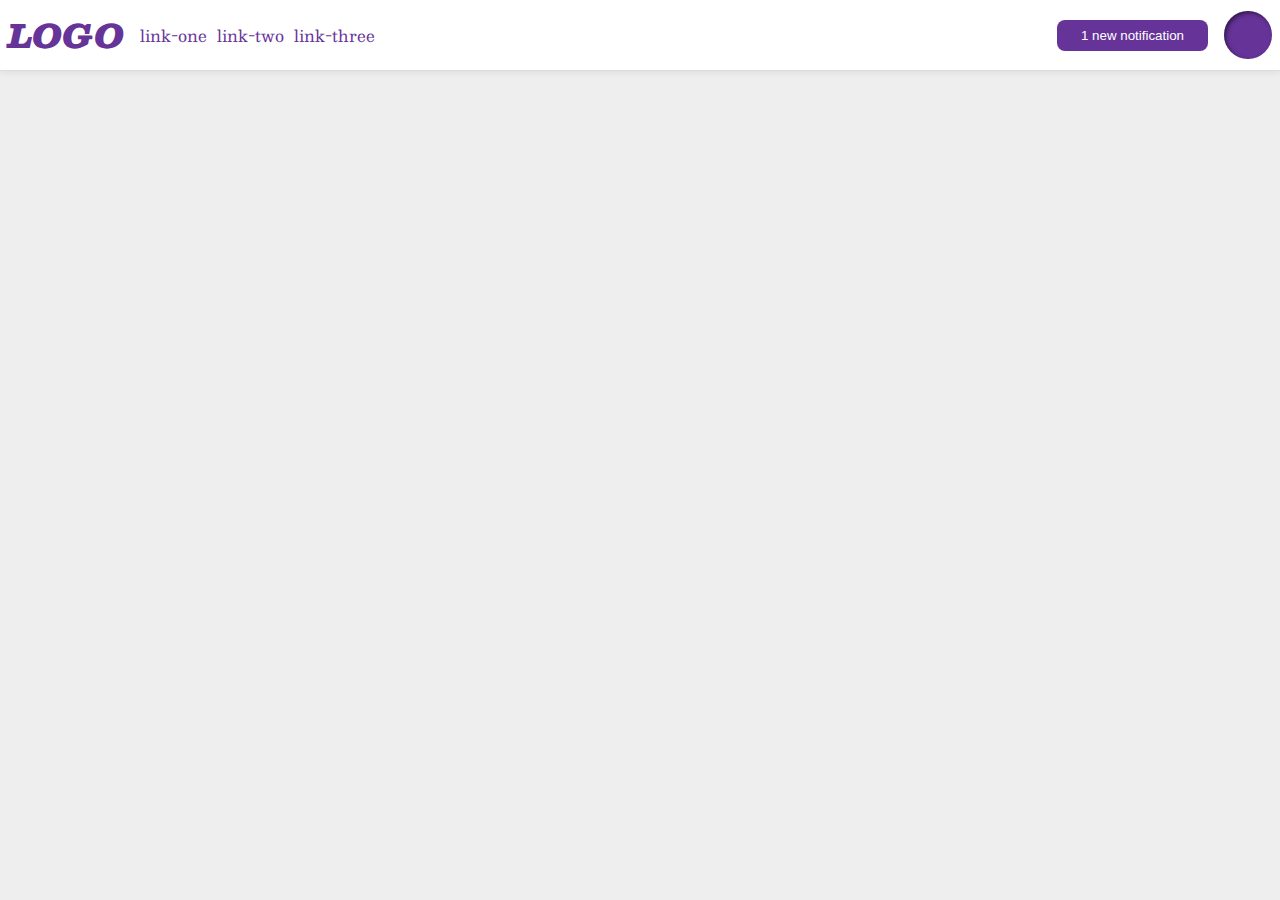
<file: flex/03-flex-header-2/index.html>
<!DOCTYPE html>
<html lang="en">
  <head>
    <meta charset="UTF-8">
    <meta http-equiv="X-UA-Compatible" content="IE=edge">
    <meta name="viewport" content="width=device-width, initial-scale=1.0">
    <title>Flex Header 2</title>
    <link rel="stylesheet" href="style.css">
  </head>
  <body>
    <div class="header">
      <div class="Logo-links">
      <div class="logo">
        LOGO
      </div>
      <ul class="links">
        <li><a href="google.com">link-one</a></li>
        <li><a href="google.com">link-two</a></li>
        <li><a href="google.com">link-three</a></li>
      </ul>
      </div>
      <div class="Notification">
      <button class="notifications">
        1 new notification
      </button>
      <div class="profile-image"></div>
      </div>
    </div>
  </body>
</html>
</file>
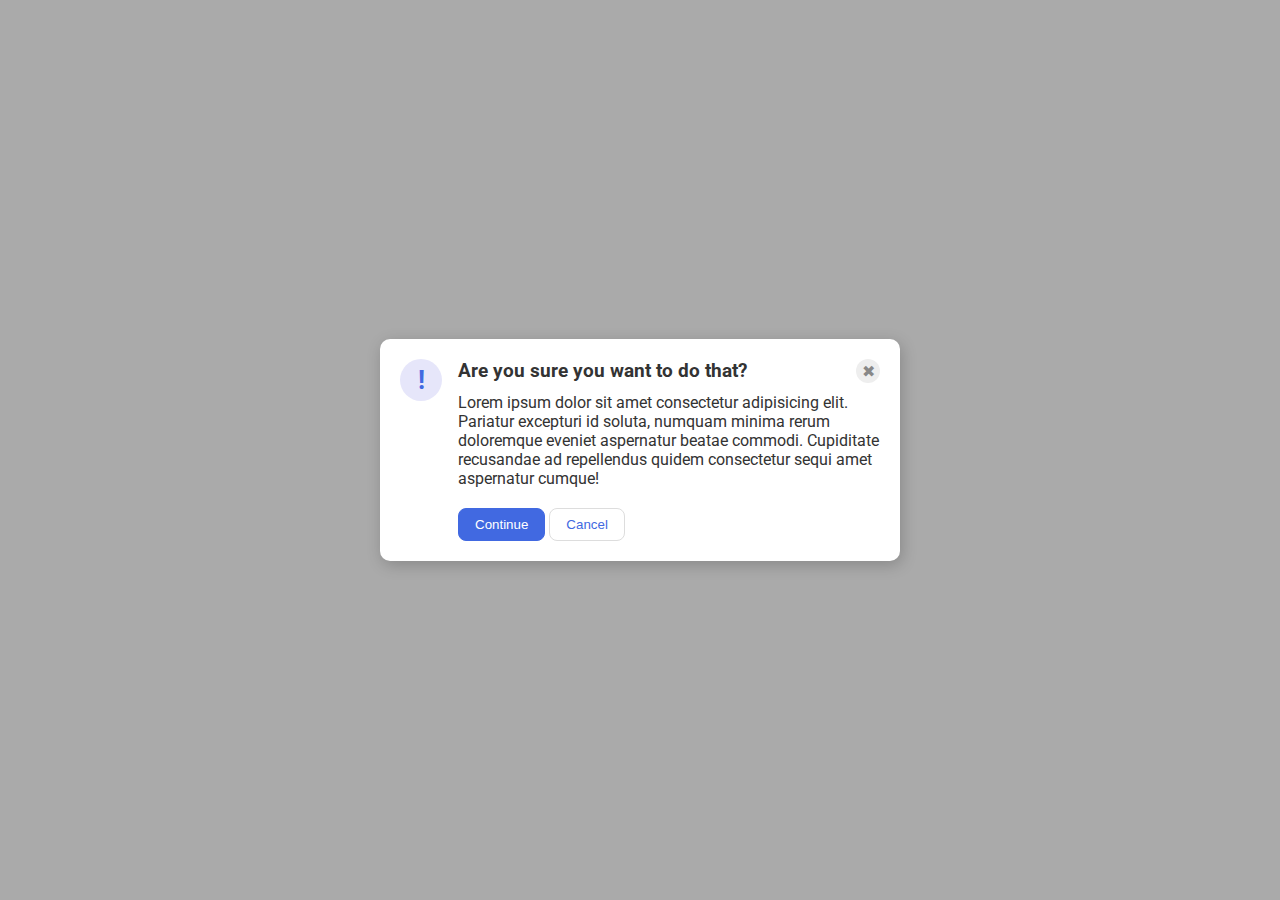
<file: flex/05-flex-modal/index.html>
<!DOCTYPE html>
<html lang="en">
  <head>
    <meta charset="UTF-8">
    <meta http-equiv="X-UA-Compatible" content="IE=edge">
    <meta name="viewport" content="width=device-width, initial-scale=1.0">
    <link rel="stylesheet" href="style.css">
    <title>Modal</title>
  </head>
  <body>
    <div class="modal">
      <div class="icon">!</div>
      
      <div class="container">
        <div class="header">Are you sure you want to do that?
        <div class="close-button">✖</div>
        </div>
        <div class="text">Lorem ipsum dolor sit amet consectetur adipisicing elit. Pariatur excepturi id soluta, numquam minima rerum doloremque eveniet aspernatur beatae commodi. Cupiditate recusandae ad repellendus quidem consectetur sequi amet aspernatur cumque!</div>
        <button class="continue">Continue</button>
        <button class="cancel">Cancel</button>
      </div>
    </div>
  </body>
</html>
</file>
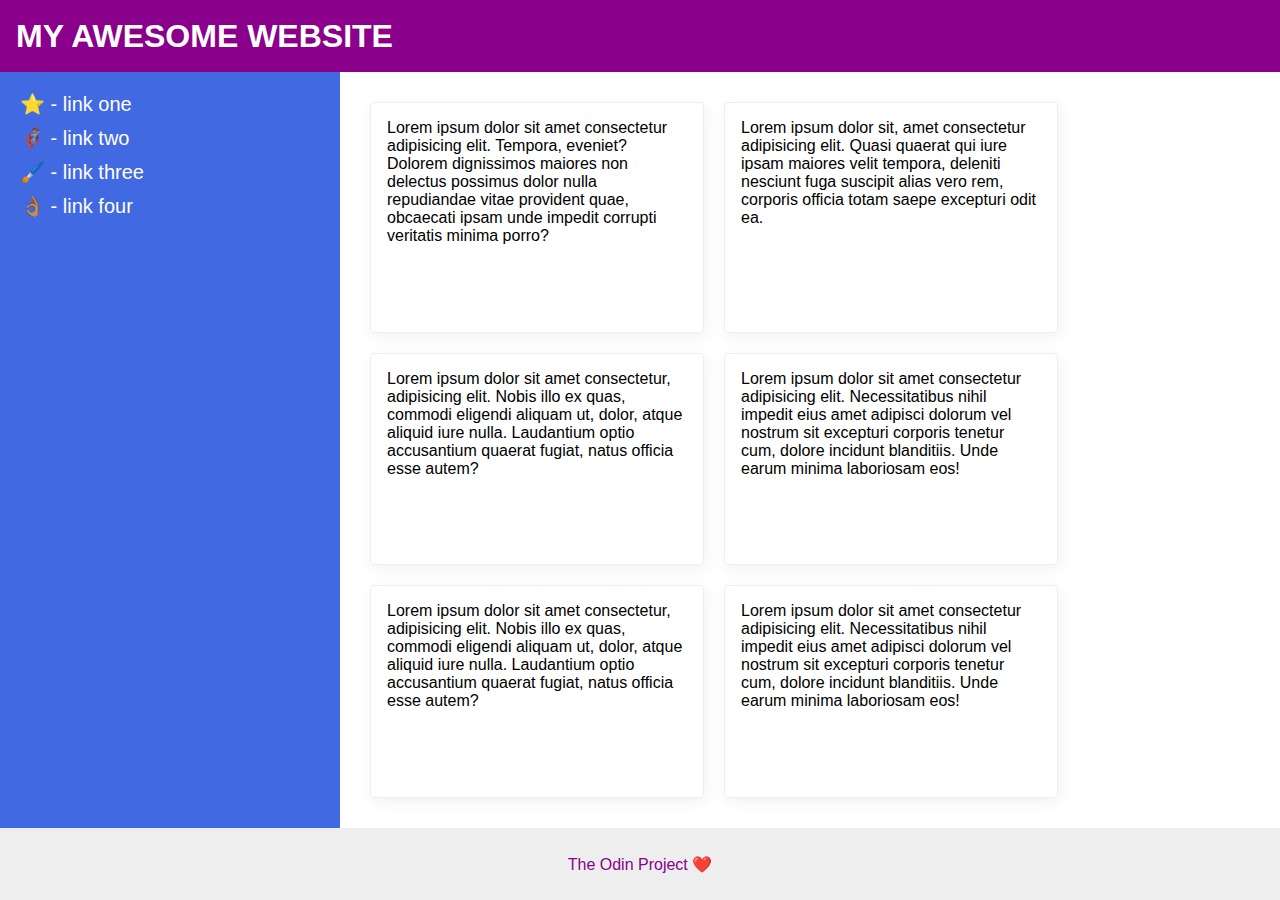
<file: flex/07-flex-layout-2/index.html>
<!DOCTYPE html>
<html lang="en">
  <head>
    <meta charset="UTF-8">
    <meta http-equiv="X-UA-Compatible" content="IE=edge">
    <meta name="viewport" content="width=device-width, initial-scale=1.0">
    <title>The Holy Grail</title>
    <link rel="stylesheet" href="style.css">
  </head>
  <body>
    <div class="header">
      MY AWESOME WEBSITE
    </div>
    <div class="content">
      <div class="sidebar">
        <ul>
          <li><a href="#">⭐ - link one</a></li>
          <li><a href="#">🦸🏽‍♂️ - link two</a></li>
          <li><a href="#">🖌️ - link three</a></li>
          <li><a href="#">👌🏽 - link four</a></li>
        </ul>
      </div>
      <div class="text">
      <div class="card">Lorem ipsum dolor sit amet consectetur adipisicing elit. Tempora, eveniet? Dolorem dignissimos maiores non delectus possimus dolor nulla repudiandae vitae provident quae, obcaecati ipsam unde impedit corrupti veritatis minima porro?</div>
      <div class="card">Lorem ipsum dolor sit, amet consectetur adipisicing elit. Quasi quaerat qui iure ipsam maiores velit tempora, deleniti nesciunt fuga suscipit alias vero rem, corporis officia totam saepe excepturi odit ea.</div>
      <div class="card">Lorem ipsum dolor sit amet consectetur, adipisicing elit. Nobis illo ex quas, commodi eligendi aliquam ut, dolor, atque aliquid iure nulla. Laudantium optio accusantium quaerat fugiat, natus officia esse autem?</div>
      <div class="card">Lorem ipsum dolor sit amet consectetur adipisicing elit. Necessitatibus nihil impedit eius amet adipisci dolorum vel nostrum sit excepturi corporis tenetur cum, dolore incidunt blanditiis. Unde earum minima laboriosam eos!</div>
      <div class="card">Lorem ipsum dolor sit amet consectetur, adipisicing elit. Nobis illo ex quas, commodi eligendi aliquam ut, dolor, atque aliquid iure nulla. Laudantium optio accusantium quaerat fugiat, natus officia esse autem?</div>
      <div class="card">Lorem ipsum dolor sit amet consectetur adipisicing elit. Necessitatibus nihil impedit eius amet adipisci dolorum vel nostrum sit excepturi corporis tenetur cum, dolore incidunt blanditiis. Unde earum minima laboriosam eos!</div>
      </div>
    </div>

    <div class="footer">
      The Odin Project ❤️
    </div>
  </body>
</html>
</file>
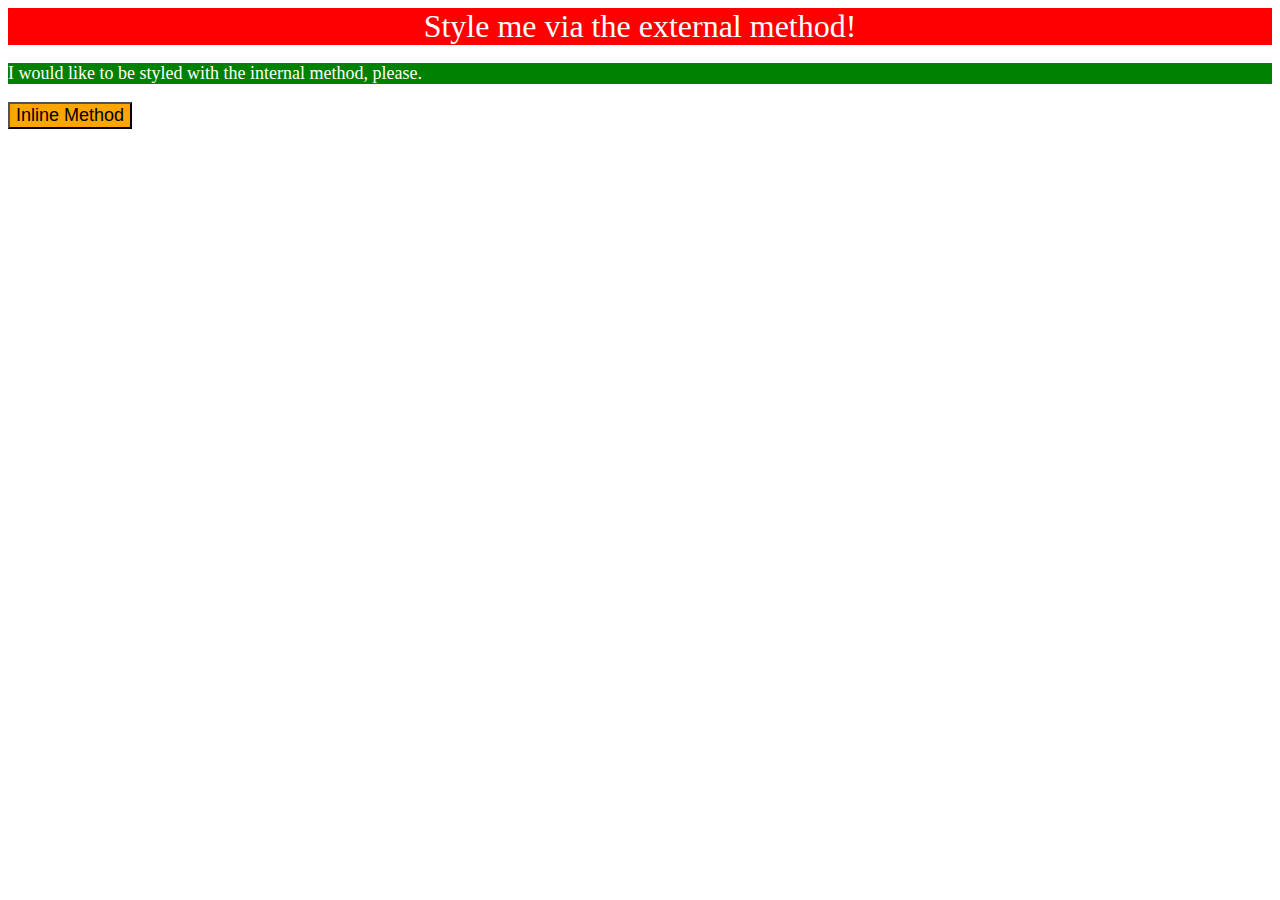
<file: foundations/01-css-methods/index.html>
<!DOCTYPE html>
<html lang="en">
  <head>
    <meta charset="UTF-8">
    <meta http-equiv="X-UA-Compatible" content="IE=edge">
    <meta name="viewport" content="width=device-width, initial-scale=1.0">
    <title>Methods for Adding CSS</title>
    <link rel="stylesheet" href="styles.css">
    <style>
      p {
        background-color: green;
        color: white;
        font-size: 18px;
      }
    </style>
  </head>
  <body>
    <div>Style me via the external method!</div>
    <p>I would like to be styled with the internal method, please.</p>
    <button style="background-color: orange; font-size: 18px;">Inline Method</button>
  </body>
</html>
</file>
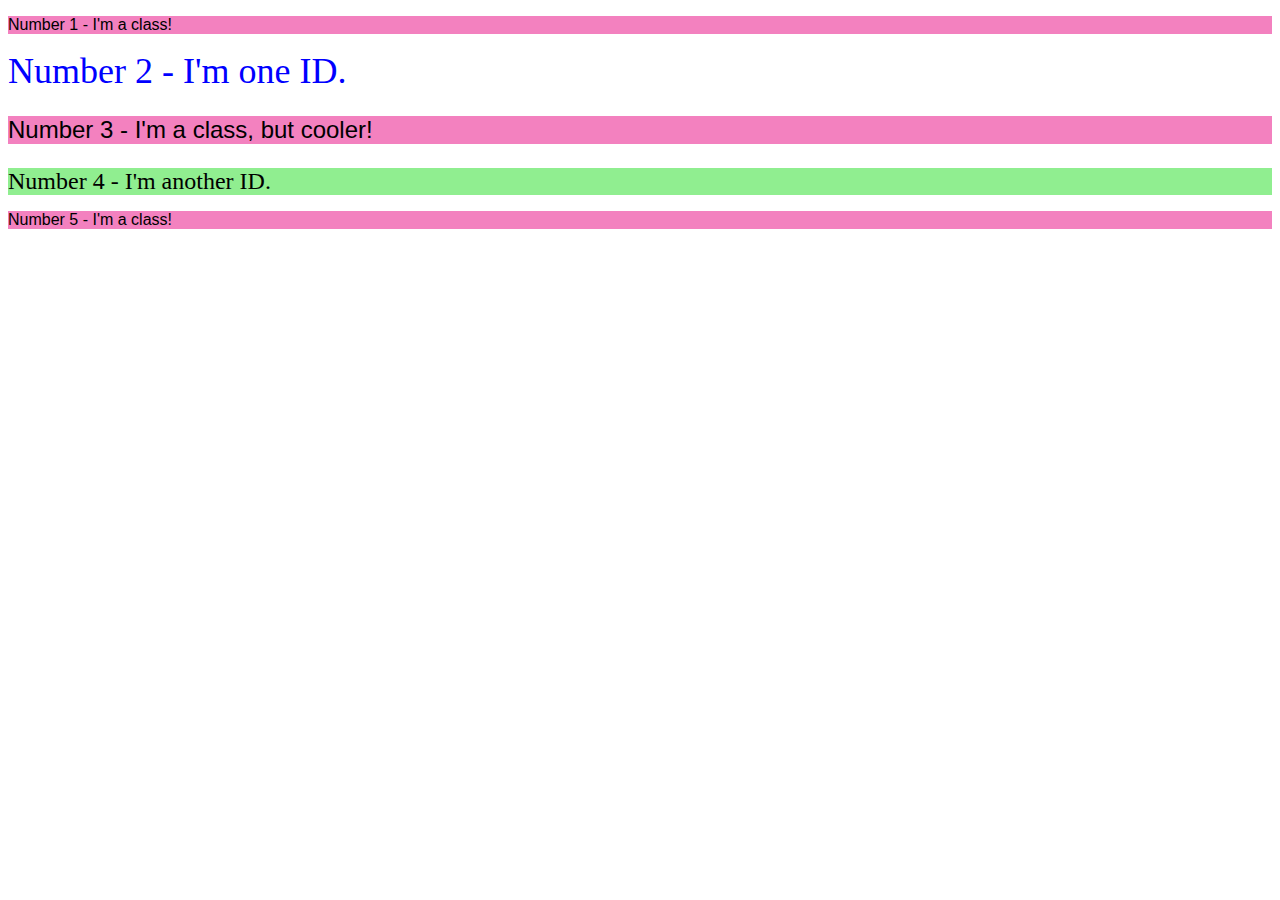
<file: foundations/02-class-id-selectors/index.html>
<!DOCTYPE html>
<html lang="en">
  <head>
    <meta charset="UTF-8">
    <meta http-equiv="X-UA-Compatible" content="IE=edge">
    <meta name="viewport" content="width=device-width, initial-scale=1.0">
    <title>Class and ID Selectors</title>
    <link rel="stylesheet" href="style.css">
  </head>
  <body>
    <p class="odd">Number 1 - I'm a class!</p>
    <div id="id1">Number 2 - I'm one ID.</div>
    <p class="odd cool">Number 3 - I'm a class, but cooler!</p>
    <div id="id2">Number 4 - I'm another ID.</div>
    <p class="odd">Number 5 - I'm a class!</p>
  </body>
</html>
</file>
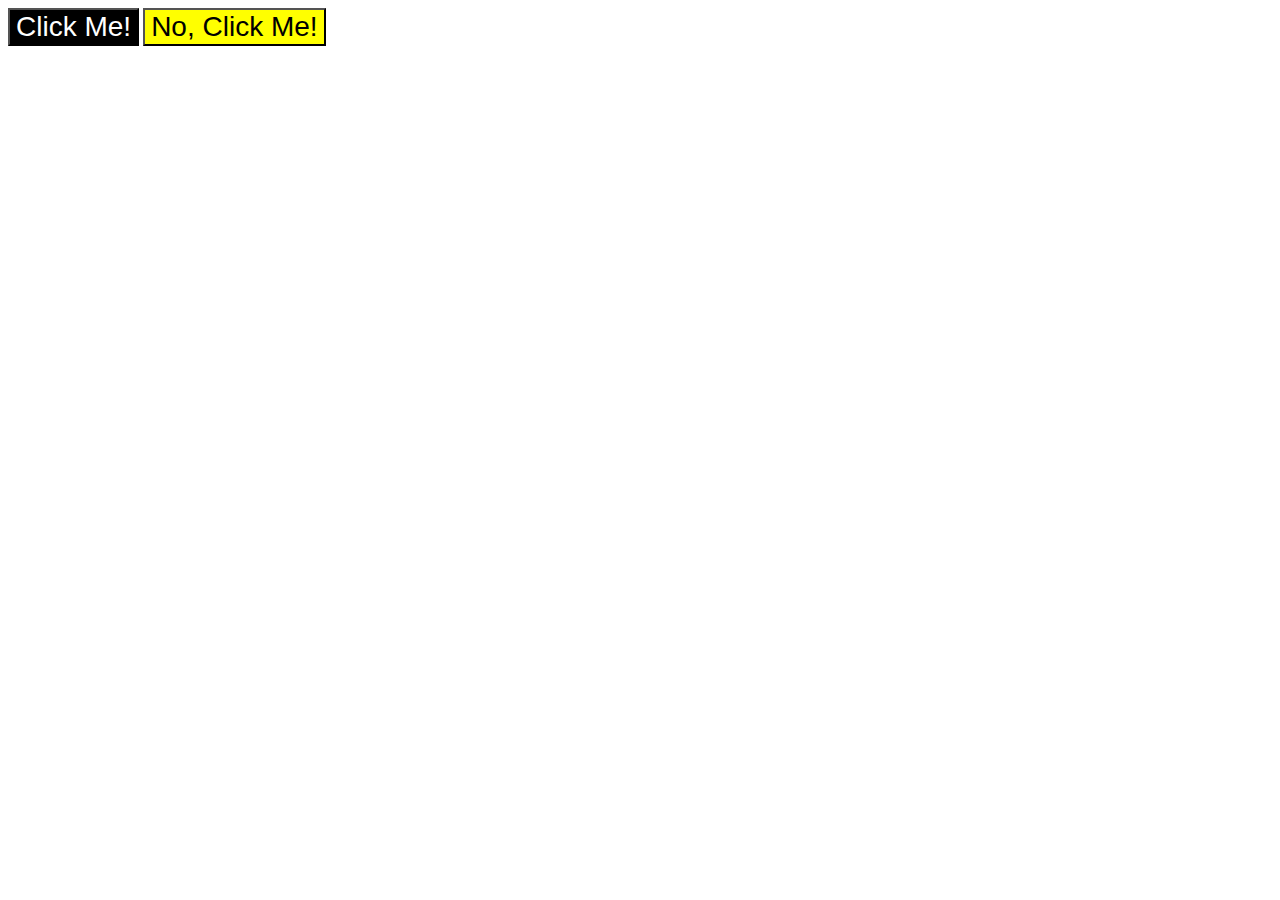
<file: foundations/03-grouping-selectors/index.html>
<!DOCTYPE html>
<html lang="en">
  <head>
    <meta charset="UTF-8">
    <meta http-equiv="X-UA-Compatible" content="IE=edge">
    <meta name="viewport" content="width=device-width, initial-scale=1.0">
    <title>Grouping Selectors</title>
    <link rel="stylesheet" href="style.css">
  </head>
  <body>
    <button class="one">Click Me!</button>
    <button class="two">No, Click Me!</button>
  </body>
</html>
</file>
<file: flex/03-flex-header-2/style.css>
/* this is some magical font-importing.  
you'll learn about it later. */
@import url('https://fonts.googleapis.com/css2?family=Besley:ital,wght@0,400;1,900&display=swap');

body {
  margin: 0;
  background: #eee;
  font-family: Besley, serif;
}

.Logo-links, .Notification {
  display: flex;
  align-items: center;
  gap: 16px;
}

.header {
  display: flex;
  justify-content: space-between;
  padding: 8px;
  background: white;
  border-bottom: 1px solid #ddd;
  box-shadow: 0 0 8px rgba(0,0,0,.1);
}

.profile-image {
  background: rebeccapurple;
  box-shadow: inset 2px 2px 4px rgba(0,0,0,.5);
  border-radius: 50%;
  width: 48px;
  height:  48px;
}

.logo {
  color: rebeccapurple;
  font-size: 32px;
  font-weight: 900;
  font-style: italic;
}

button {
  border: none;
  border-radius: 8px;
  background: rebeccapurple;
  color: white;
  padding: 8px 24px;
}

a {
  /* this removes the line under our links */
  text-decoration: none;
  color: rebeccapurple;
}

ul {
  display: flex;
  gap: 10px;
  list-style-type: none;
  margin: 0;
  padding: 0;
}
</file>
<file: flex/05-flex-modal/style.css>
@import url('https://fonts.googleapis.com/css2?family=Roboto:wght@400;700&display=swap');

html, body {
  height: 100%;
}

body {
  font-family: Roboto, sans-serif;
  margin: 0;
  background: #aaa;
  color: #333;
  /* I'll give you this one for free lol */
  display: flex;
  align-items: center;
  justify-content: center;
}

.modal {
  background: white;
  width: 480px;
  border-radius: 10px;
  box-shadow: 2px 4px 16px rgba(0,0,0,.2);
  padding: 20px;
  display: flex;
  gap: 16px;
}

.header {
  font-weight: bold;
  font-size: larger;
  display: flex;
  justify-content: space-between;
  margin-bottom: 10px;
}

.icon {
  color: royalblue;
  font-size: 26px;
  font-weight: 700;
  background: lavender;
  width: 42px;
  height: 42px;
  border-radius: 50%;
  display: flex;
  align-items: center;
  justify-content: center;
  flex-shrink: 0;
}

.close-button {
  background: #eee;
  border-radius: 50%;
  color: #888;
  font-weight: 400;
  font-size: 16px;
  height: 24px;
  width: 24px;
  display: flex;
  align-items: center;
  justify-content: center;
}

button {
  padding: 8px 16px;
  border-radius: 8px;
  margin-top: 20px;
}

button.continue {
  background: royalblue;
  border: 1px solid royalblue;
  color: white;
}

button.cancel {
  background: white;
  border: 1px solid #ddd;
  color: royalblue;
}
</file>
<file: flex/07-flex-layout-2/style.css>
body {
  font-family: -apple-system, BlinkMacSystemFont, 'Segoe UI', Roboto, Oxygen, Ubuntu, Cantarell, 'Open Sans', 'Helvetica Neue', sans-serif;
  margin: 0;
  min-height: 100vh;
  display: flex;
  flex-direction: column;
}

.header {
  height: 72px;
  background: darkmagenta;
  color: white;
  font-weight: 900;
  padding: 0 16px;
  align-items: center;
  display: flex;
  font-size: 32px;
}

.content {
  display: flex;
  flex: 1;
}

.text {
  display: flex;
  flex-wrap: wrap;
  padding: 20px;
}

ul {
  list-style: none;
  padding: 0;
  margin: 0;
}

li {
  margin-bottom: 10px;
}

.footer {
  height: 72px;
  background: #eee;
  color: darkmagenta;
  display: flex;
  align-items: center;
  justify-content: center;
}

.sidebar {
  width: 300px;
  background: royalblue;
  padding: 20px;
  flex-shrink: 0;
}

a {
  text-decoration: none;
  color: white;
  font-size: 20px;
}

.card {
  border: 1px solid #eee;
  box-shadow: 2px 4px 16px rgba(0,0,0,.06);
  border-radius: 4px;
  padding: 16px; 
  width: 300px;
  margin: 10px; 
}
</file>
<file: foundations/01-css-methods/styles.css>
div {
    background-color: red; 
    color: white; 
    font-size: 32px;
    text-align: center;
    font-weight: 500;
}
</file>
<file: foundations/02-class-id-selectors/style.css>
.odd {
    background-color: rgb(243, 129, 191);
    font-family: Verdana, Geneva, Tahoma, sans-serif;
}
#id1 {
    color: blue;
    font-size: 36px;
}
.cool {
    font-size: 24px;
    font-weight: 500;
}
#id2 {
    background-color: lightgreen; 
    font-size: 24px;
    font-weight: 500;
}
</file>
<file: foundations/03-grouping-selectors/style.css>
.one {
    background-color: black;
    color: white;
}
.two {
    background-color: yellow;
}
.one, 
.two {
    font-size: 28px;
    font-family: Arial, Helvetica, sans-serif;
}
</file>
